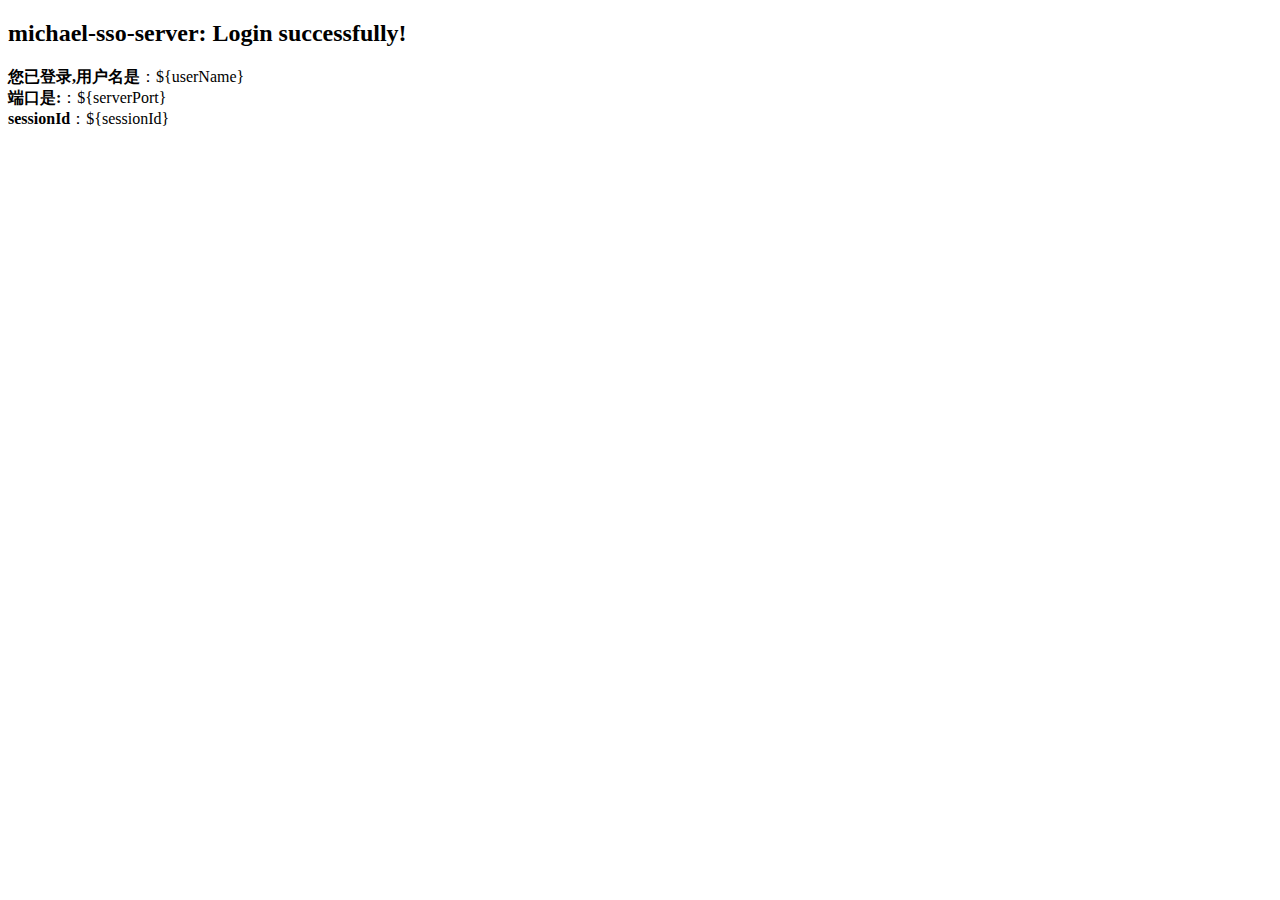
<file: michael-sso-server/src/main/resources/templates/index.html>
<!DOCTYPE html>
<html>
    <head>
        <meta charset="UTF-8">
        <title>michael-sso-server</title>
    </head>
    <body>
        <h2>michael-sso-server: Login successfully!</h2>

        <b>您已登录,用户名是</b>：${userName}<br/>
        
        <b>端口是:</b>：${serverPort}<br/>
        
        <b>sessionId</b>：${sessionId}<br/>
    </body>
</html>
</file>
